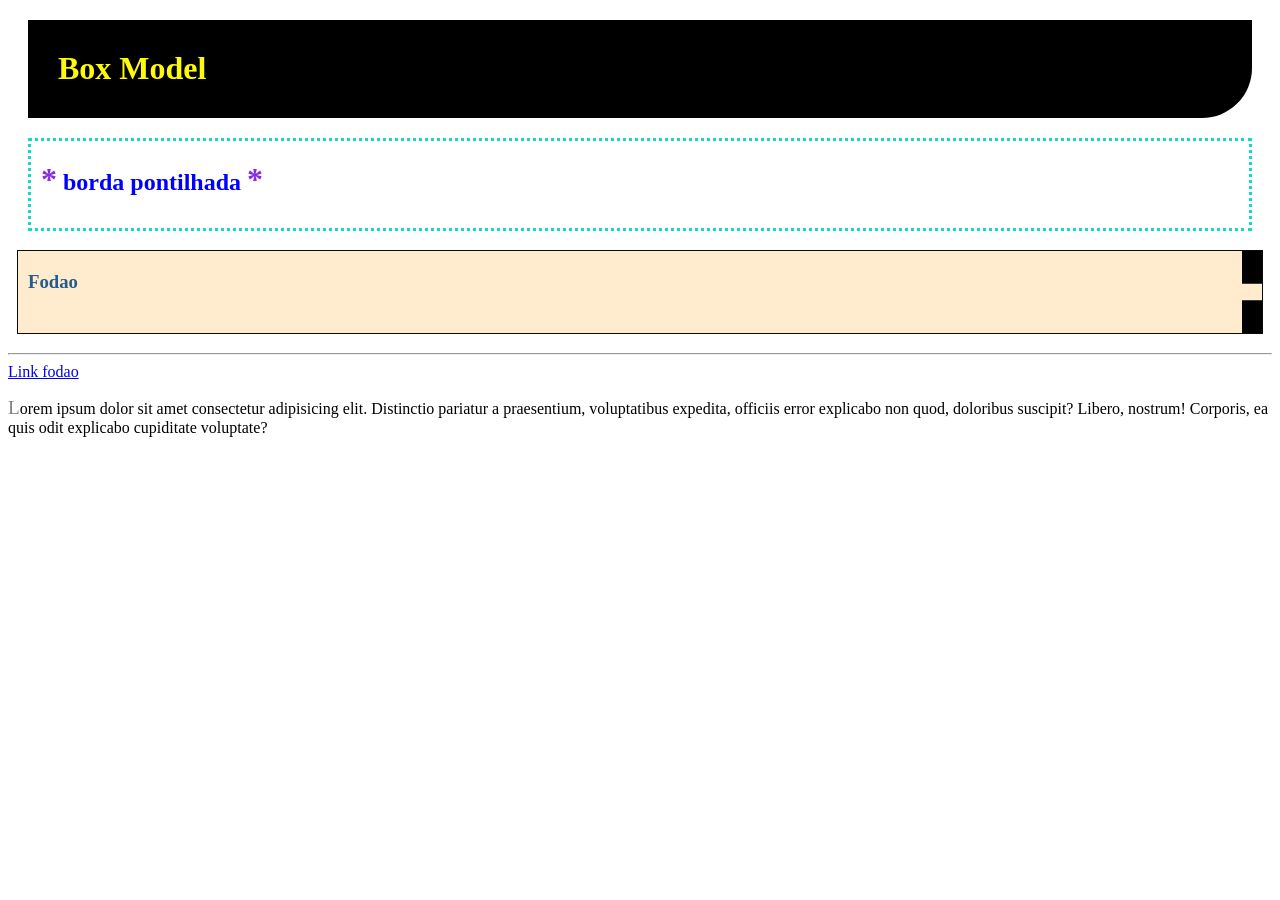
<file: index.html>
<!DOCTYPE html>
<html lang="en">
<head>
    <meta charset="UTF-8">
    <meta http-equiv="X-UA-Compatible" content="IE=edge">
    <meta name="viewport" content="width=device-width, initial-scale=1.0">
    <title>Continuação CSS (BOX MODEL) :)</title>
    <link rel="stylesheet" href="STYLE.CSS">    
</head>
<body>
    <h1>Box Model</h1>
    <h2>  borda pontilhada </h2>
    <h3>Fodao</h3>
    <hr>
    <a href="https://hollowknightsilksong.com/"> Link fodao</a>
    <p><span>Lorem ipsum dolor sit amet consectetur adipisicing elit. Distinctio pariatur a praesentium, voluptatibus expedita, officiis error explicabo non quod, doloribus suscipit? Libero, nostrum! Corporis, ea quis odit explicabo cupiditate voluptate?</span></p>
</body>
</html>
</file>
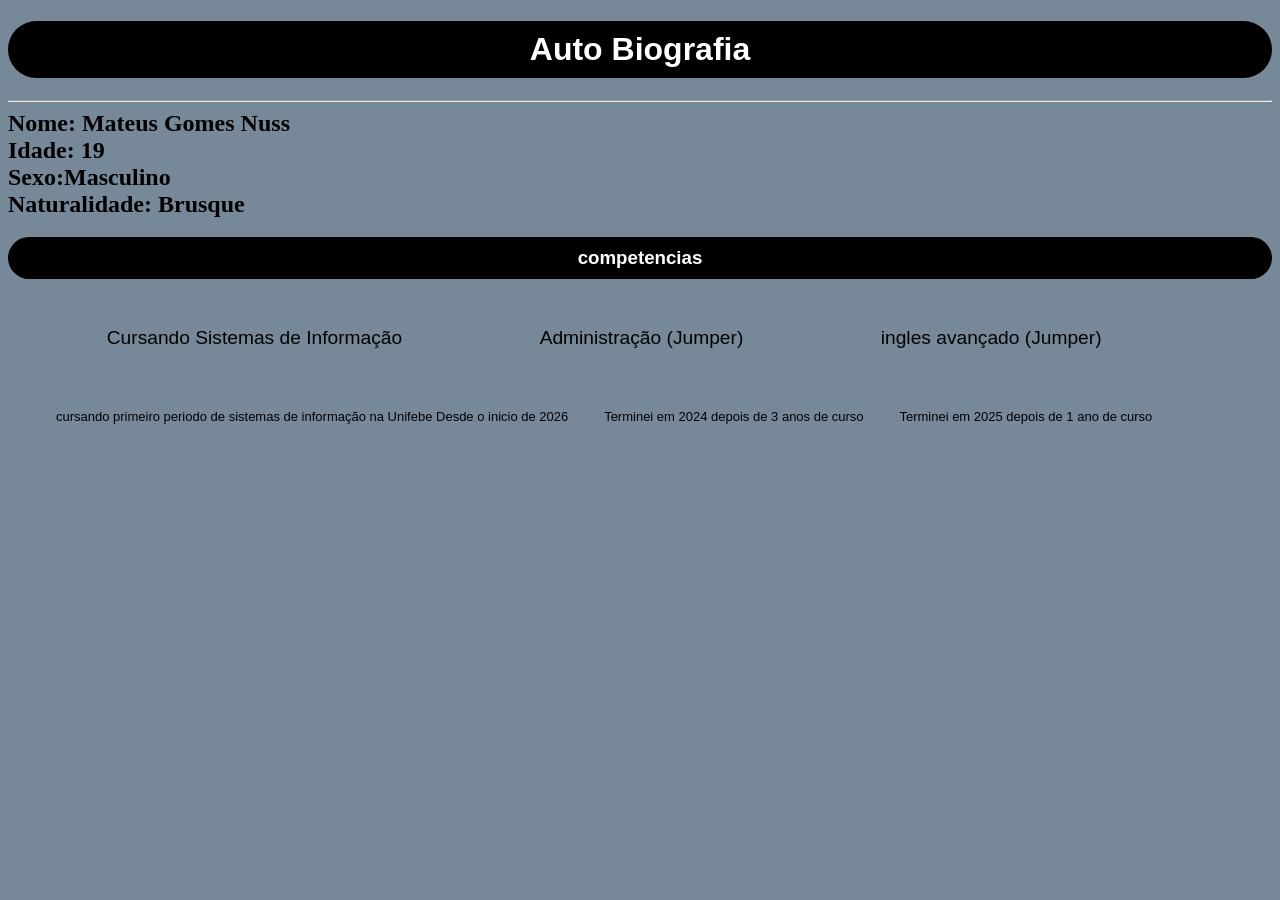
<file: Site Proprio/index.html>
<!DOCTYPE html>
<html lang="en">
<head>
    <meta charset="UTF-8">
    <meta name="viewport" content="width=device-width, initial-scale=1.0">
   <link rel="stylesheet" href="Style.css">
    <title>Auto perfil</title>
</head>
<body>
    <h1>
          Auto Biografia
    </h1>
    <hr>
    <h2>
       <div>Nome: Mateus Gomes Nuss</div> 
       <div>Idade: 19</div> 
        <div>Sexo:Masculino</div>
        <div>Naturalidade: Brusque</div>
    </h2>
    <h3>competencias</h3>
    <div class="competencias">
<header>
    <div>Cursando Sistemas de Informação</div>
    <div>Administração (Jumper)</div>
    <div>ingles avançado (Jumper)</div>  
</header>
<aside> 
    <div>cursando primeiro periodo de sistemas de informação na Unifebe Desde o inicio de 2026</div>
    <div>Terminei em 2024 depois de 3 anos de curso </div>
    <div>Terminei em 2025 depois de 1 ano de curso</div>

</aside>
<main></main>
    </div>
</body>
</html>
</file>
<file: STYLE.CSS>
@charset "UTF-8";

h1 {
    color: rgb(255, 251, 4);
    background-color: rgb(0, 0, 0);
    /* 1 forma de fazer */
    border-right: 1px dashed black;
    border-bottom: 1px dashed black;
    /* 2 forma de fazer*/
    border-bottom-right-radius: 50px;
    padding: 30px;
    margin: 20px;
}

h2 {
    border-style: dotted;
    border-color: rgb(18, 216, 206);
    color: blue;
    margin: 20px;
    padding-top: 20px;
    padding-right: 10px;
    padding-bottom: 30px;
    padding-left: 10px;
}

h3 {
    color: rgb(36, 92, 141);
    background-color: blanchedalmond;
    border: 40px;
    border-color: green;
    border-right-color: black;
    border-right-width: 20px;
    border-right-style: dashed;
    /*segue a ordem Top, Right, Bottom, Left*/
    padding: 20px 30px 40px 10px;
    /*1 valor em cima em baixo 2 valor laterais*/
    margin: 20px 10px;
    outline: 1px solid rgb(10, 10, 7);
}

/* Pseudo classe*/

h1:hover {
    background-color: rgb(122, 0, 0);
    text-decoration: underline;
    cursor: grab;

}

/*quando o link esta sendo acessado*/
a:active {
    color: blue;
}

/* O link ja foi visitado*/
a:visited {}

/*estado inicial*/
a:link {}

/*Quando o inpumt tem foco*/
input:focus {}

/* Pseudo Estados*/
p::first-letter {
    font-size: larger;
    color: gray;
}

h2::before {
    content: "*";
    font-size: xx-large;
    color: blueviolet;
}

h2::after {
    content: "*";
    font-size: xx-large;
    color: blueviolet;
}
</file>
<file: Site Proprio/Style.css>
@charset "UTF-8";

body {
    background-color: lightslategray;
}

H1 {
    font-family: 'Gill Sans', 'Gill Sans MT', Calibri, 'Trebuchet MS', sans-serif;
    color: white;
    background-color: black;
    border-radius: 100px;
    padding: 10px;
    display: flex;
    justify-content: center
}

h2 {
    display: inline-block;
    display: inline;

}

h3 {
    display: flex;
    justify-content: center;
    font-family: 'Gill Sans', 'Gill Sans MT', Calibri, 'Trebuchet MS', sans-serif;
    color: white;
    background-color: black;
    border-radius: 50px;
    padding: 10px
}

.competencias {
    font-family: 'Franklin Gothic Medium', 'Arial Narrow', Arial, sans-serif;
    display: grid;
    grid-template-areas:
    "cabeçalho cabeçalho cabeçalho"
    "menu menu menu";

}
header {
    font-size: larger;
    grid-area: cabeçalho;
    display: flex; justify-content: space-around; padding: 30px; 
}
aside {
    font-size: small;
    grid-area: menu;
    display: flex; justify-content: space-around; padding: 30px; 
    
    
}
main {grid-area: main ;}
</file>
